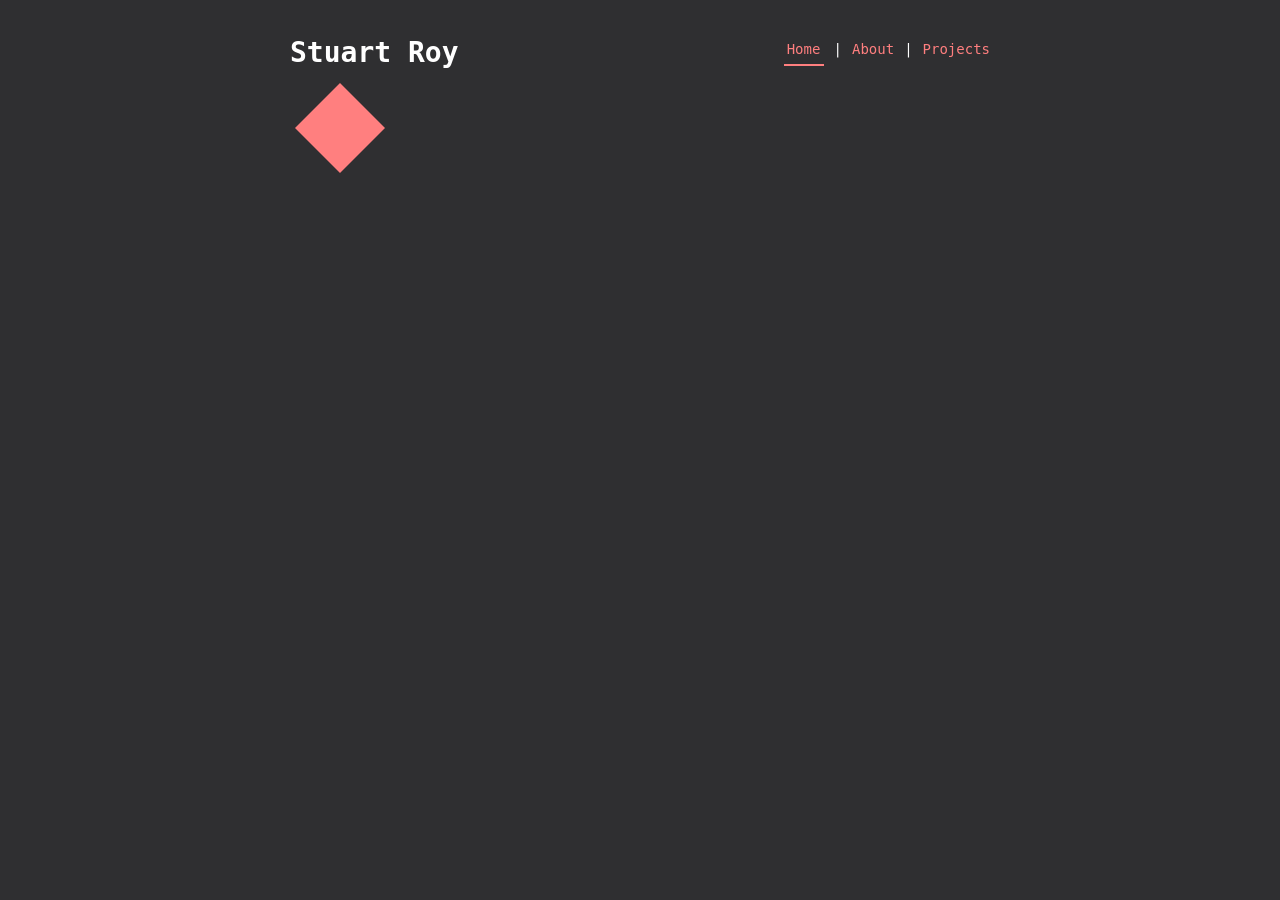
<file: index.html>
<!DOCTYPE html>
<html>
<head>
    <meta charset="UTF-8">
    <meta name="viewport" content="width=device-width">
    <title>Stuart Roy</title>
    <link rel="stylesheet" href="/css/style.css">
    <script src="/js/script.js"></script>
</head>

<body>
    <header>
        <h1>Stuart Roy</h1>
        <nav>
            <a href="/" class="active-page">Home</a>
            |
            <a href="/about/">About</a>
            |
            <a href="/projects/">Projects</a>
        </nav>
    </header>
    <main>
        <svg class="shape" viewBox="0 0 100 100">
            <polygon
                points="50,5 95,50 50,95 5,50"
                fill="#FF7F7F"
            />
        </svg>
    </main>

    <footer>
        <!-- <button onclick="toggleMode()">moon</button> -->
    </footer>
</body>
</file>
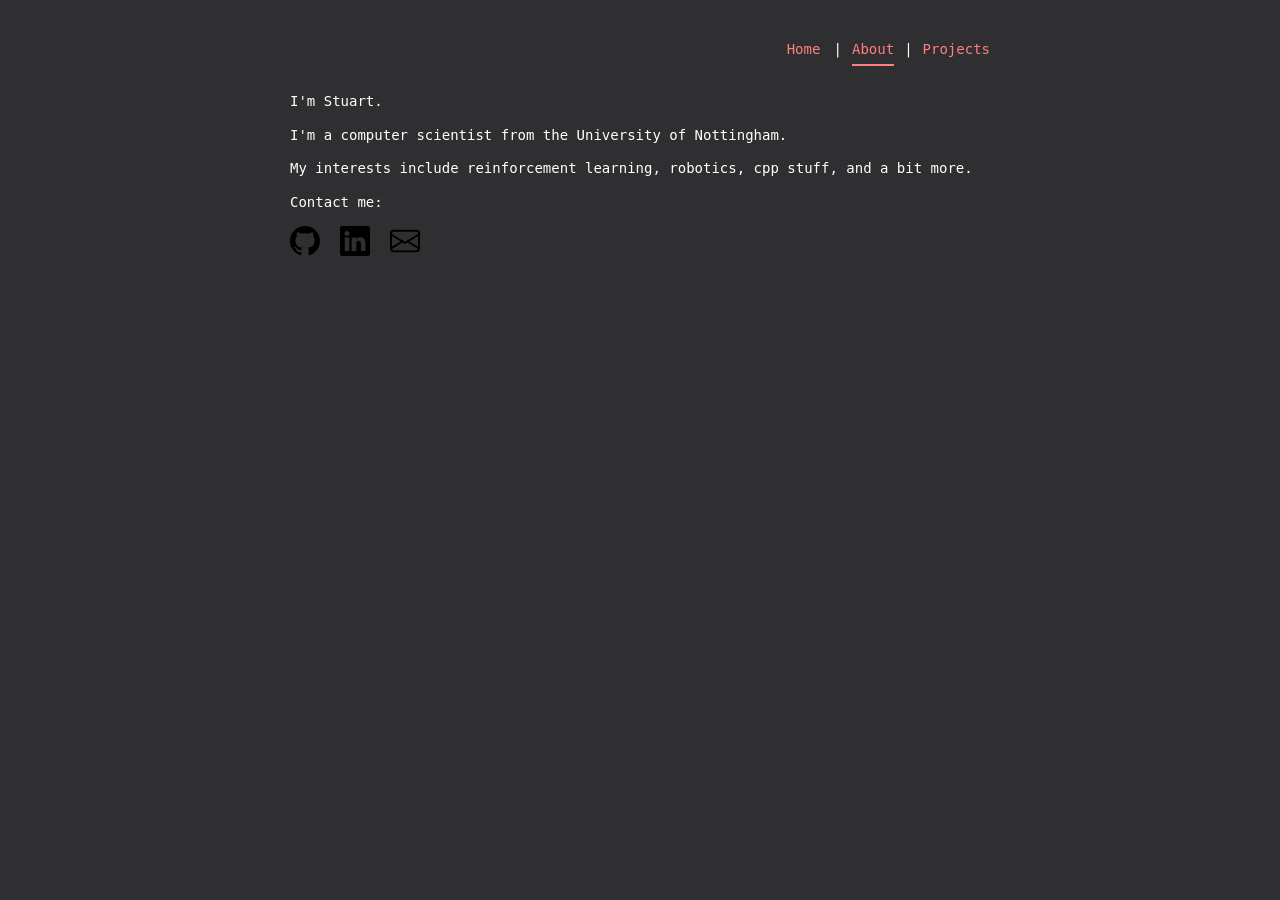
<file: about/index.html>
<!DOCTYPE html>
<html>
<head>
    <meta charset="UTF-8">
    <meta name="viewport" content="width=device-width">
    <title>Stuart Roy</title>
    <link rel="stylesheet" href="../css/style.css">
    <script src="../js/script.js"></script>
</head>

<body>
    <header>
        <nav>
            <a href="/">Home</a>
            |
            <a href="/about/" class="active-page">About</a>
            |
            <a href="/projects/">Projects</a>
        </nav>
    </header>

    <main>
        <p>I'm Stuart.</p>
        <p>I'm a computer scientist from the University of Nottingham.</p>
        <p>My interests include reinforcement learning, robotics, cpp stuff, and a bit more. </p>

        <p>Contact me:</p>
        <div class="social-links">
            <a href="https://github.com/houseofstuart" target="_blank" 
                rel="noopener noreferrer" aria-label="GitHub">
                <img src="/assets/github.svg" alt="GitHub">
            </a>

            <a href="https://www.linkedin.com/in/stuart-m-roy/" target="_blank" 
                rel="noopener noreferrer" aria-label="LinkedIn">
                <img src="/assets/linkedin.svg" alt="LinkedIn">
            </a>

            <a href="mailto:stuartmroy@gmail.com" target="_blank" 
                rel="noopener noreferrer" aria-label="Email">
                <img src="/assets/envelope.svg" alt="Email">
            </a>
        </div>
    </main>
        
</body>
</file>
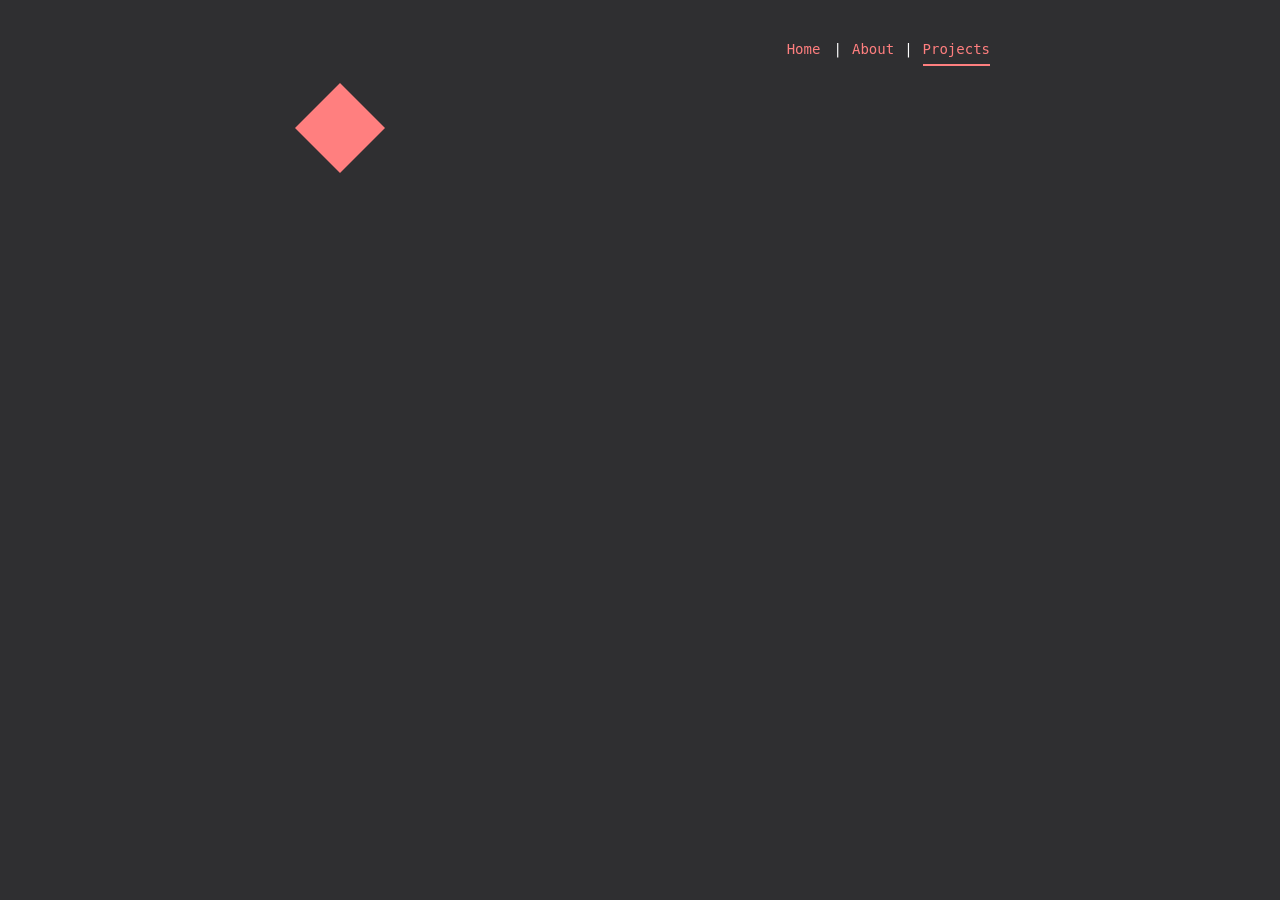
<file: projects/index.html>
<!DOCTYPE html>
<html>
<head>
    <meta charset="UTF-8">
    <meta name="viewport" content="width=device-width">
    <title>Stuart Roy</title>
    <link rel="stylesheet" href="../css/style.css">
    <script src="../js/script.js"></script>
</head>

<body>
    <header>
        <nav>
            <a href="/">Home</a>
            |
            <a href="/about/">About</a>
            |
            <a href="/projects/" class="active-page">Projects</a>
        </nav>
    </header>

    <main>
        <svg class="shape" viewBox="0 0 100 100">
            <polygon
                points="50,5 95,50 50,95 5,50"
                fill="#FF7F7F"
            />
        </svg>
    </main>
</body>
</file>
<file: css/style.css>
body {
    color: #FFFFFF;
    background-color: #2F2F31;
    min-height: 90vh;
    display: flex;
    flex-direction: column;
    margin: 1em auto;
    padding: 1em;
    max-width: 50em;
    font: 14px monospace;
    line-height: 1.4;
}

main {
    flex: 1;
}

.light-mode {
    background-color: #E3DAC9;
    color: black;
}

h1,h2,h3 {
    line-height: 1.2;
}

/* New */
header {
    display: flex;
    justify-content: space-between;
    align-items: center;

    width: 100%;
    height: 50px;
    box-sizing: border-box;
}

footer {
    min-height: 50px;
}

nav {
    margin-left: auto;
    display: flex;
    gap: 10px;
}

nav a {
    display: flex;
    align-items: center;
    justify-content: center;

    height: 100%;
    min-width: 40px;

    text-decoration: none;
    color: #FF7F7F;
    padding-bottom: 5px;
    border-bottom: 2px solid transparent;
}

nav a:hover {
    color: grey;
    border-bottom: 2px solid #FF7F7F;
}


nav a.active-page {
    color: #FF7F7F;
    border-bottom: 2px solid #FF7F7F;
}



a:hover {
    color: grey;
}

.active-page {
    cursor: pointer;
}

.name {
    font-weight: bold;
    margin: 0;
    line-height: 1.2;
}

/* Social */
.social-links {
    display: flex;
    gap: 20px;
}

.social-links img {
    width: 30px;
    height: 30px;
}


/* Temporary */
.shape {
    width: 100px;
    height: 100px;
    animation: rotate 1s linear infinite;
}

@keyframes rotate {
    from {
        transform: rotate(0deg);
    }
    to {
        transform: rotate(360deg);
    }
}
</file>
